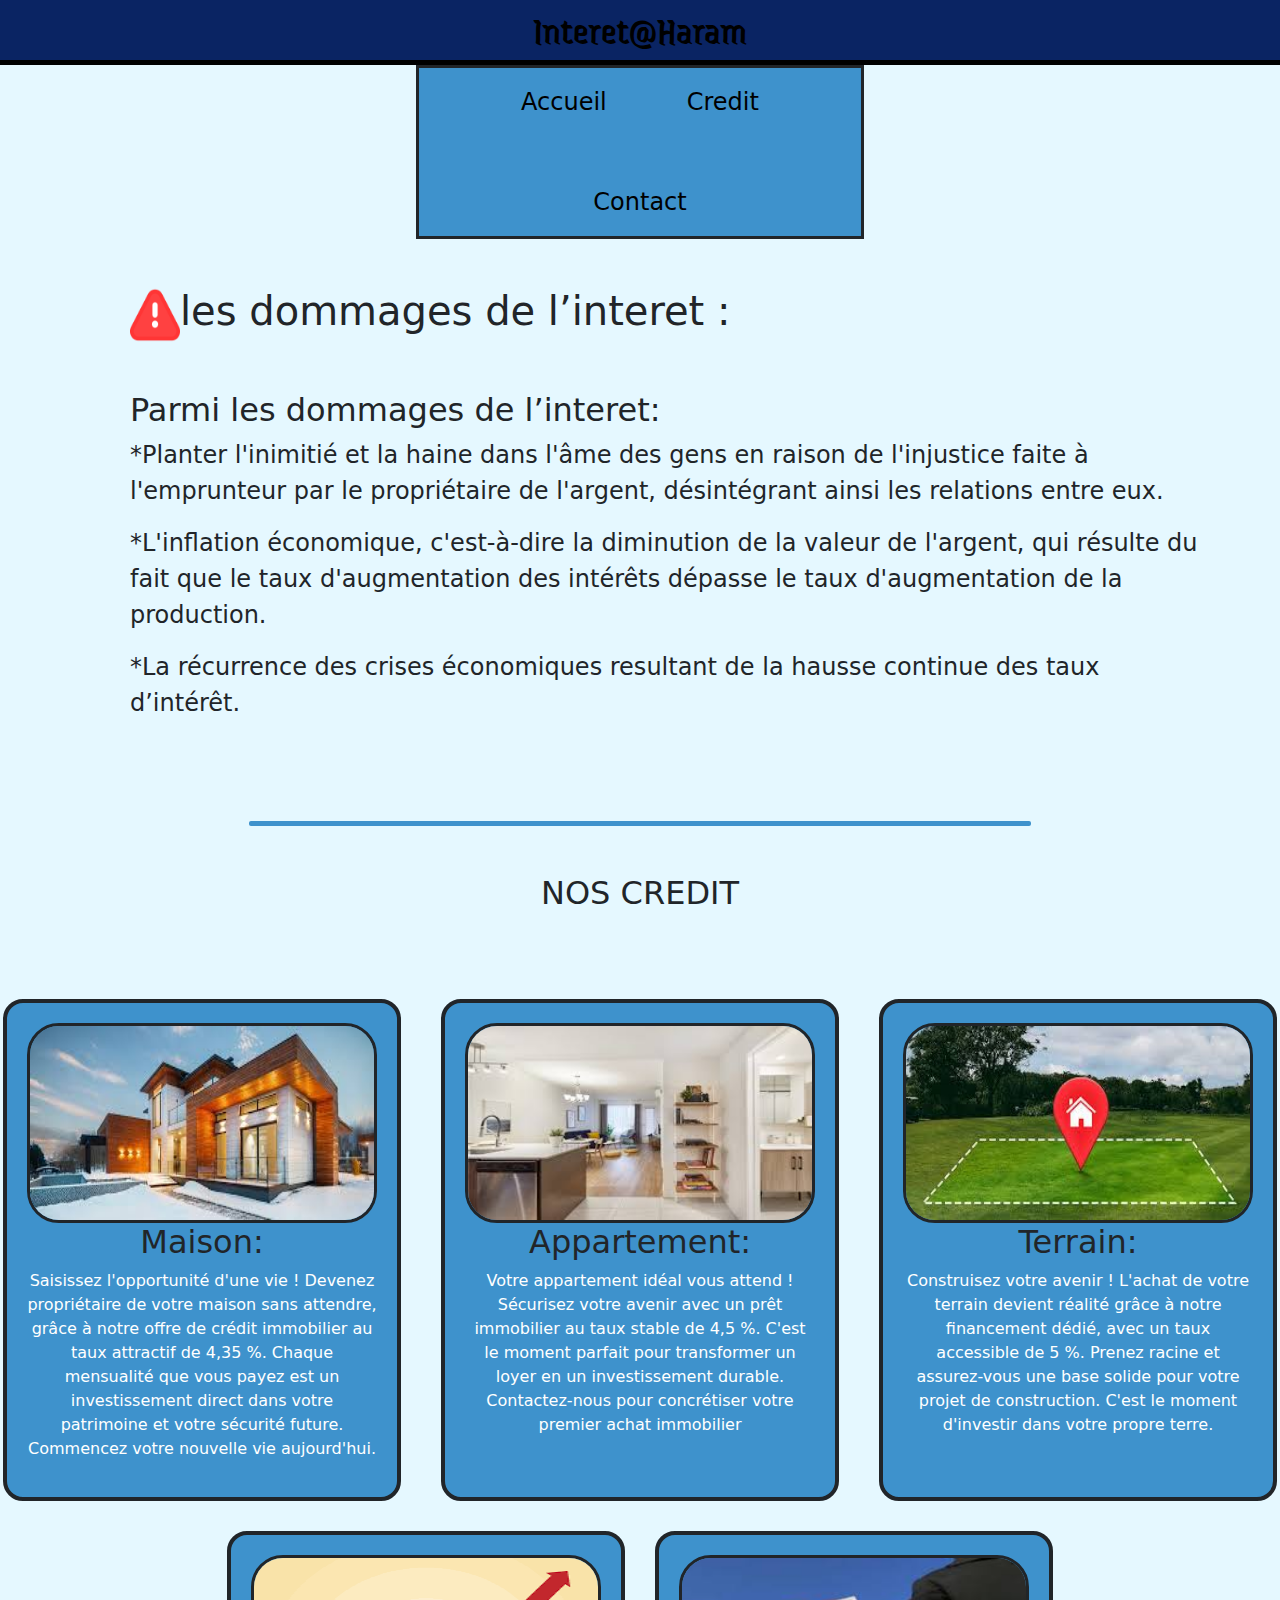
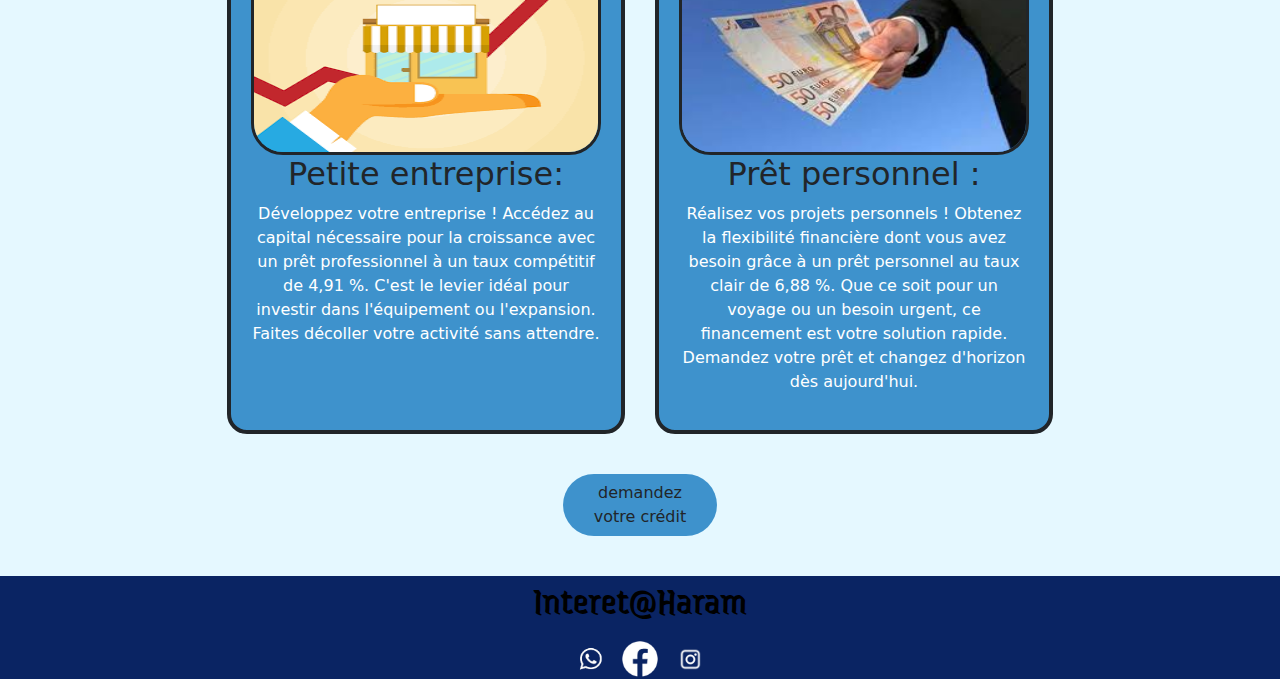
<file: index.html>
<!DOCTYPE html>
<html lang="en">
<head>
    <meta charset="UTF-8">
    <meta name="viewport" content="width=device-width, initial-scale=1.0">
    <link rel="stylesheet" href="bootstrap-5.3.8-dist/css/bootstrap.min.css">
    <link rel="stylesheet" href="css/index.css">
    <link href="https://fonts.googleapis.com/css2?family=Jaini+Purva&display=swap" rel="stylesheet">
    <title>Interet@Haram</title>
</head>
<body>
    <div class="navbar-brand text-center fs-1 ">
        <a class="text-black" href="index.html">Interet@Haram</a>
    </div>
    <nav class="navbar container justify-content-center">
    <ul class="nav justify-content-center fs-4 gap-5">
  <li class="nav-item">
    <a class="nav-link text-black" href="index.html">Accueil</a>
  </li>
  <li class="nav-item">
    <a class="nav-link text-black" href="credit.html">Credit</a>
  </li>
  <li class="nav-item">
    <a class="nav-link text-black" href="contact.html">Contact</a>
  </li>
  
</ul>
</nav>


<div class="container">
    <div class="titre d-flex m-5">
        <img src="images/danger.png" alt="">
        <h1>les dommages de l’interet :</h1>
</div>
<div class="paragraphe mt-5 ms-5">
    <h2>Parmi les dommages de l’interet:</h2>
    <div class="text fs-4 ">
    <p> *Planter l'inimitié et la haine dans l'âme des gens en raison de l'injustice faite à l'emprunteur par le propriétaire de l'argent, désintégrant ainsi les relations entre eux.</p>
    <p> *L'inflation économique, c'est-à-dire la diminution de la valeur de l'argent, qui résulte du fait que le taux d'augmentation des intérêts dépasse le taux d'augmentation de la production.</p>
    <p> *La récurrence des crises économiques resultant de la hausse continue des taux d’intérêt.</p>
    </div>

</div>
<div class="trait"></div>
<div class="carte-credit ">
    <div class="titre2 p-5">
   <h2>NOS CREDIT</h2>
    </div>
    <div class="carte1 d-flex">
<div class="carte-credit1 ">
    <img class="rounded-5" src="images/MAISON.jpg" alt="">
    <h2>Maison:</h2>
    <p>Saisissez l'opportunité d'une vie ! Devenez propriétaire de votre maison sans attendre, grâce à notre offre de crédit immobilier au taux attractif de 4,35 %. Chaque mensualité que vous payez est un investissement direct dans votre patrimoine et votre sécurité future. Commencez votre nouvelle vie aujourd'hui.</p>

</div>
<div class="carte-credit2">
    <img class="rounded-5" src="images/APPARTEMENT.jpg" alt="">
    <h2>Appartement:</h2>
    <p>Votre appartement idéal vous attend ! Sécurisez votre avenir avec un prêt immobilier au taux stable de 4,5 %. C'est le moment parfait pour transformer un loyer en un investissement durable. Contactez-nous pour concrétiser votre premier achat immobilier</p>
</div>
<div class="carte-credit3">
    <img class="rounded-5" src="images/TERRAIN.jpg" alt="">
    <h2>Terrain:</h2>
     <p>Construisez votre avenir ! L'achat de votre terrain devient réalité grâce à notre financement dédié, avec un taux accessible de 5 %. Prenez racine et assurez-vous une base solide pour votre projet de construction. C'est le moment d'investir dans votre propre terre.</p>
</div>
</div>
<div class="carte2 col-6  d-flex">

<div class="carte-credit4">
    <img class="rounded-5" src="images/PENTREPRISE.png" alt="">
    <h2>Petite entreprise:</h2>
    <p>Développez votre entreprise ! Accédez au capital nécessaire pour la croissance avec un prêt professionnel à un taux compétitif de 4,91 %. C'est le levier idéal pour investir dans l'équipement ou l'expansion. Faites décoller votre activité sans attendre.</p>
</div>
<div class="carte-credit5">
    <img class="rounded-5" src="images/CASH.jpg" alt="">
    <h2>Prêt personnel :</h2>
    <p>Réalisez vos projets personnels ! Obtenez la flexibilité financière dont vous avez besoin grâce à un prêt personnel au taux clair de 6,88 %. Que ce soit pour un voyage ou un besoin urgent, ce financement est votre solution rapide. Demandez votre prêt et changez d'horizon dès aujourd'hui.</p>
</div>
</div>
</div>

   
    


</div>
    

<a class="btn d-flex" href="credit.html"> demandez votre crédit  </a>
    





<footer class="card-footer">
<h1 class="footer text-black text-center ">Interet@Haram</h1>
<div class="f-image">
<a href="https://www.whatsapp.com/?lang=fr" target="_blank">
    <img class="f-image1" src="images/wha2-removebg-preview.png"  alt="">
</a>
<a  href="https://www.facebook.com/" target="_blank">
    <img class="f-image2"  src="images/fac2-removebg-preview.png" alt="">
</a>
<a href="https://www.instagram.com/" target="_blank">
    <img class="f-image3"  src="images/ins2-removebg-preview.png" alt="">
</a>
</div>
</footer>

</body>
</html>
</file>
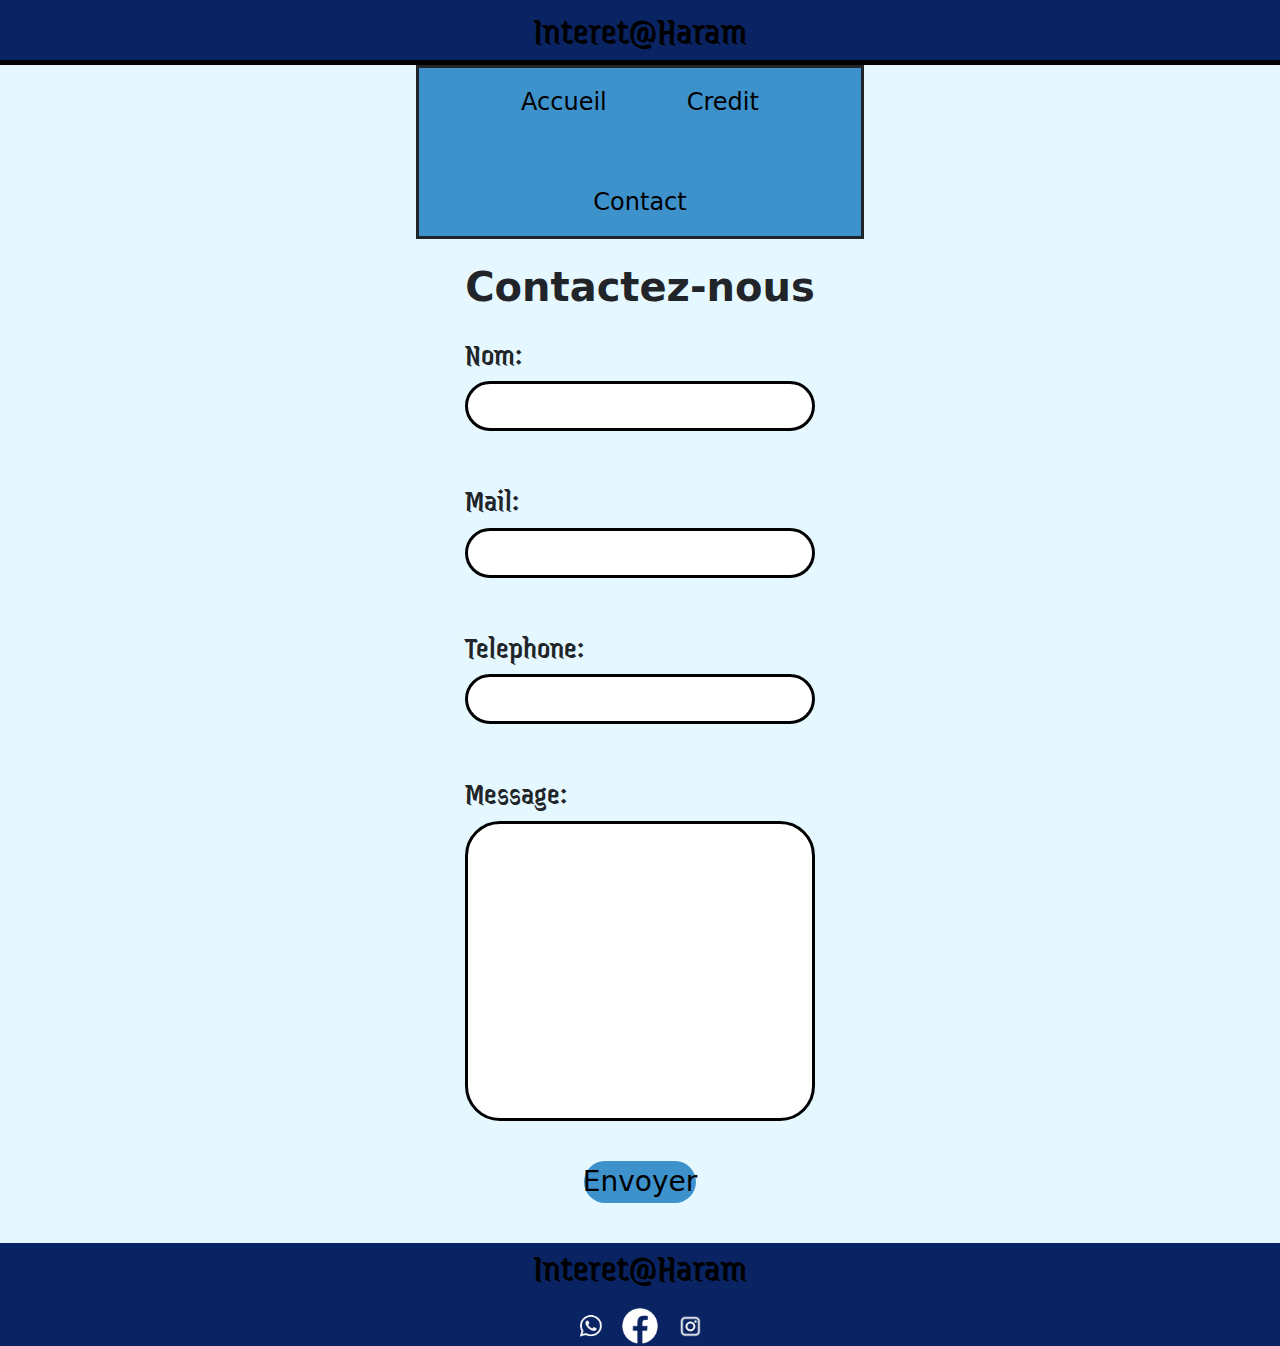
<file: contact.html>
<!DOCTYPE html>
<html lang="en">
<head>
    <meta charset="UTF-8">
    <meta name="viewport" content="width=device-width, initial-scale=1.0">
    <link rel="stylesheet" href="bootstrap-5.3.8-dist/css/bootstrap.min.css">
    <link rel="stylesheet" href="css/index.css">
    <link rel="stylesheet" href="css/contact.css">
    <link href="https://fonts.googleapis.com/css2?family=Jaini+Purva&display=swap" rel="stylesheet">
    <title>Interet@Haram</title>
</head>
<body>
    <div class="navbar-brand text-center fs-1 ">
        <a class="text-black" href="index.html">Interet@Haram</a>
    </div>
    <nav class="navbar container justify-content-center">
    <ul class="nav justify-content-center fs-4 gap-5">
  <li class="nav-item">
    <a class="nav-link text-black" href="index.html">Accueil</a>
  </li>
  <li class="nav-item">
    <a class="nav-link text-black" href="credit.html">Credit</a>
  </li>
  <li class="nav-item">
    <a class="nav-link text-black" href="contact.html">Contact</a>
  </li>
  
</ul>
</nav>
<div class="container">
    <div class="titre text-center m-4">
<h1><b>Contactez-nous</b></h1>
</div>

<div class="contact d-flex">


    <div class="nom ">
     <h2>Nom:</h2>
     <input type="text">

    </div>
    <div class="mail ">
     <h2>Mail:</h2>
     <input type="text">

    </div>
    <div class="tel ">
        <h2>Telephone:</h2>
     <input type="text">
     


    </div>
    <div class="message ">
    <h2>Message:</h2>
     <input type="text">

    </div>












</div>
<a class="btn2 d-flex fs-3" href="credit.html"> Envoyer  </a>






</div>







<footer class="card-footer">
<h1 class="footer text-black text-center ">Interet@Haram</h1>
<div class="f-image">
<a href="https://www.whatsapp.com/?lang=fr" target="_blank">
    <img class="f-image1" src="images/wha2-removebg-preview.png"  alt="">
</a>
<a  href="https://www.facebook.com/" target="_blank">
    <img class="f-image2"  src="images/fac2-removebg-preview.png" alt="">
</a>
<a href="https://www.instagram.com/" target="_blank">
    <img class="f-image3"  src="images/ins2-removebg-preview.png" alt="">
</a>
</div>
</footer>

</body>
</html>
</file>
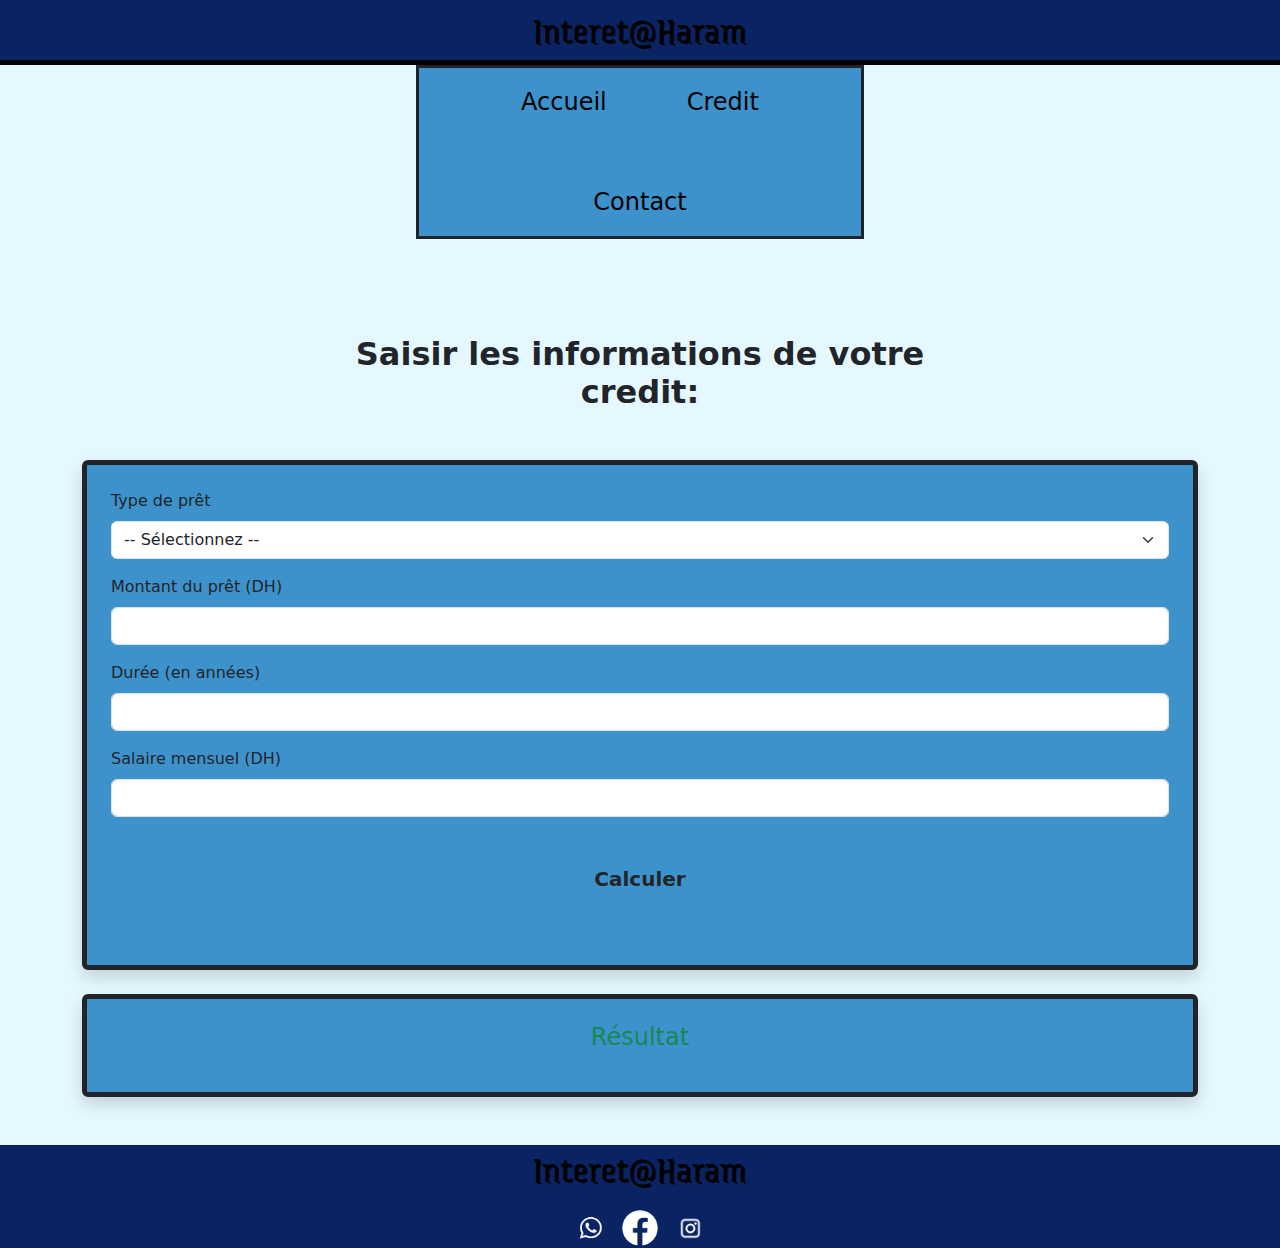
<file: credit.html>
<!DOCTYPE html>
<html lang="en">
<head>
    <meta charset="UTF-8">
    <meta name="viewport" content="width=device-width, initial-scale=1.0">
    <link rel="stylesheet" href="bootstrap-5.3.8-dist/css/bootstrap.min.css">
    <link rel="stylesheet" href="css/index.css">
    <link rel="stylesheet" href="css/credit.css">
    <link href="https://fonts.googleapis.com/css2?family=Jaini+Purva&display=swap" rel="stylesheet">
    <title>Interet@Haram</title>
</head>
<body>
    <div class="navbar-brand text-center fs-1 ">
        <a class="text-black" href="index.html">Interet@Haram</a>
    </div>
    <nav class="navbar container justify-content-center">
    <ul class="nav justify-content-center fs-4 gap-5">
  <li class="nav-item">
    <a class="nav-link text-black" href="index.html">Accueil</a>
  </li>
  <li class="nav-item">
    <a class="nav-link text-black" href="credit.html">Credit</a>
  </li>
  <li class="nav-item">
    <a class="nav-link text-black" href="contact.html">Contact</a>
  </li>
  
</ul>
</nav>
  






 <div class="container py-5">
    <h1 class="titre fs-2  text-center m-5"><b>Saisir les informations de votre<br> credit: </b></h1>

    <div class="card shadow p-4">
      <form id="Form">
        <div class="mb-3">
          <label for="type" class="form-label">Type de prêt</label>
          <select id="type" class="form-select" required>
            <option value="">-- Sélectionnez --</option>
            <option value="maison">Maison</option>
            <option value="appartement">Appartement</option>
            <option value="terrain">Terrain</option>
            <option value="entreprise">Petite entreprise</option>
            <option value="personnel">Prêt personnel (cash)</option>
          </select>
        </div>

        <div class="mb-3">
          <label for="Montant" class="form-label">Montant du prêt (DH)</label>
          <input type="number" id="Montant" class="form-control" required min="1000">
        </div>

        <div class="mb-3">
          <label for="Duree" class="form-label">Durée (en années)</label>
          <input type="number" id="Duree" class="form-control" required min="1">
        </div>

        <div class="mb-3">
          <label for="Salaire" class="form-label">Salaire mensuel (DH)</label>
          <input type="number" id="Salaire" class="form-control" required min="0">
        </div>

        <button type="submit" class="btn d-flex justify-content-center fs-5 w-50"><b>Calculer</b></button>
      </form>
    </div>

    
    <div id="resulta" class="resulta-box card shadow mt-4 p-4">
      <h4 class="text-center text-success mb-3">Résultat</h4>
      <div id="resultaContent"></div>
    </div>
  </div>

  <script>
    const form = document.getElementById('Form');
    const resultaBox = document.getElementById('resulta');
    const resultaContent = document.getElementById('resultaContent');

    form.addEventListener('submit', (e) => {
      e.preventDefault();

      const type = document.getElementById('type').value;
      const montant = parseFloat(document.getElementById('Montant').value);
      const duree = parseInt(document.getElementById('Duree').value);
      const salaire = parseFloat(document.getElementById('Salaire').value);

      if (!type || !montant || !duree || !salaire) return;

      
      let taux;
      switch (type) {
        case 'maison': taux = 4.35; break;
        case 'appartement': taux = 4.5; break;
        case 'terrain': taux = 5; break;
        case 'entreprise': taux = 4.91; break;
        case 'personnel': taux = 6.88; break;
        default: taux = 4.0;
      }

     
      const mensualRate = taux / 100 / 12;
      const totalMonths = duree * 12;
      const mensualite = montant * mensualRate / (1 - Math.pow(1 + mensualRate, -totalMonths));
      const totalRembourse = mensualite * totalMonths;
      const totalInterets = totalRembourse - montant;
      const maxMensualite = salaire * 0.4;

      if (mensualite > maxMensualite) {
        resultaContent.innerHTML = `
          <div class="alert alert-danger">
        Votre mensualité (${mensualite.toFixed(2)} DH) dépasse 40% de votre salaire (${maxMensualite.toFixed(2)} DH).<br>
            Le prêt n'est pas accessible avec ce revenu.
          </div>
        `;
      } else {
        resultaContent.innerHTML = `
          <ul class="list-group">
            <li class="list-group-item"><strong>Type de prêt :</strong> ${type}</li>
            <li class="list-group-item"><strong>Montant demandé :</strong> ${montant.toFixed(2)} DH</li>
            <li class="list-group-item"><strong>Taux appliqué :</strong> ${taux}%</li>
            <li class="list-group-item"><strong>Mensualité :</strong> ${mensualite.toFixed(2)} DH</li>
            <li class="list-group-item"><strong>Total des intérêts :</strong> ${totalInterets.toFixed(2)} DH</li>
            <li class="list-group-item"><strong>Montant total à rembourser :</strong> ${totalRembourse.toFixed(2)} DH</li>
          </ul>
        `;
      }

      resultaBox.style.display = 'block';
    });
  </script>




































<footer class="card-footer">
<h1 class="footer text-black text-center ">Interet@Haram</h1>
<div class="f-image">
<a href="https://www.whatsapp.com/?lang=fr" target="_blank">
    <img class="f-image1" src="images/wha2-removebg-preview.png"  alt="">
</a>
<a  href="https://www.facebook.com/" target="_blank">
    <img class="f-image2"  src="images/fac2-removebg-preview.png" alt="">
</a>
<a href="https://www.instagram.com/" target="_blank">
    <img class="f-image3"  src="images/ins2-removebg-preview.png" alt="">
</a>
</div>
</footer>

</body>
</html>
</file>
<file: css/index.css>
body{
    background-color: #E5F8FF;
}
a{
    text-decoration: none;

}
.navbar-brand {
    font-family: 'jaini Purva';
    border-bottom: 5px solid black;
    background-color:#0A2463;
}
.navbar{
    flex-direction: row;
    border: solid;
    width: 35%;
    background-color: #3E92CC;
}
.card-footer{
    
    font-family: 'jaini Purva';
    background-color: #0A2463;
}
 
.f-image {
      display: flex;
      justify-content: center; 
      text-align: center;
      gap: 10px; 
      margin-top: 15px;
    }
.f-image a {
      display: inline-block;
    }
.f-image1 {
      width: 40px;
      height: auto;
      
    }
.f-image2{
     width: 40px;
      height: auto;
    } 
.f-image3{
  width: 40px;
      height: auto;
}
.titre img{
width: 50px;
height: auto;

}
.trait {
  width: 70%;
  height: 5px;
  background-color: #3E92CC;
  margin-top: 100px ;
  margin-left: auto;
  margin-right: auto;
  border-radius: 2px;
}
.carte-credit img{
    width: 350px;
    height: 200px;
    border: 3px solid;
    
}
.carte-credit{
    display: flex;
    flex-direction: column;
     gap: 30px;
    justify-content: center;
    align-items: center; 
    
     
 
   
}
.carte-credit p{
    color: white;
}
.carte1{
    text-align: center;
    gap: 40px;
}
.carte2{
    text-align: center;
    gap: 30px;
    justify-content: center;
    
    

}
.carte-credit1{
    border: solid 4px;
    border-radius: 20px;
    padding: 20px;
    background-color: #3E92CC;
}
.carte-credit2{
      border: solid 4px;
    border-radius: 20px;
    padding: 20px;
    background-color: #3E92CC;
}
.carte-credit3{
      border: solid 4px;
    border-radius: 20px;
    padding: 20px;
    background-color: #3E92CC;
}
.carte-credit4{  border: solid 4px;
    border-radius: 20px;
    padding: 20px;
    background-color: #3E92CC;
}
.carte-credit5{
      border: solid 4px;
    border-radius: 20px;
    padding: 20px;
    background-color: #3E92CC;
} 
.btn{
  
    background-color: #3E92CC;
    border-radius: 40px; 
    width: 12%;
   margin:40px auto;
  
    
    
 
}

@media(max-width:1250px){
    .navbar{
    
          width: 45%;
    }
    .card-footer h1{
       width: 100%;
    }
    .btn{
        justify-content: center;
    }
  
}
   
@media(max-width:1024px){
    .navbar{
        width:90% ;
    }

  .carte1{
        width: 90%;
        flex-direction: column;
    }
    .carte2{
        width: 90%;
        flex-direction: column;
    
    }
    .btn{
        width:25% ;
        justify-content: center;
        
  
    }
}
@media(max-width:440px){

    .navbar{
        width: 100%;
        
    }
    .carte-credit img{
        width: 90%;

    }
    .btn{
        width: 40%;
        justify-content: center;
    }
}
@media( max-width:400px){

    .nav-item{
        width: 20%;
   
    }
    .carte-credit img{
        width: 90%;

    }
    .btn{
        width: 40%;
        justify-content: center;
    }
}
</file>
<file: css/contact.css>
.contact{
flex-direction:column;
    gap: 50px;
    align-items: center;
    font-family: 'jaini purva';

   
}


.contact input{

    border: solid 3px;
    border-radius: 35px;
    width: 350px;
    height: 50px;
    max-height: 400px;
   

  
}
.message input{

    height: 300px;
}
.btn2{
    background-color: #3E92CC;
    border-radius: 40px; 
    width: 10%;
   margin:40px auto;
  justify-content: center;
  color: black;
  
}
@media(max-width:1050px){

.btn2{
    width: 25%;
}


}
</file>
<file: css/credit.css>
.card{
    background-color: #3E92CC;
    border: solid 5px ;
}
@media(max-width:1024px){
    h1{width:90%;
    }
}
@media(max-width:376px){

   h1{
   width: 75%;
   }
}
</file>
